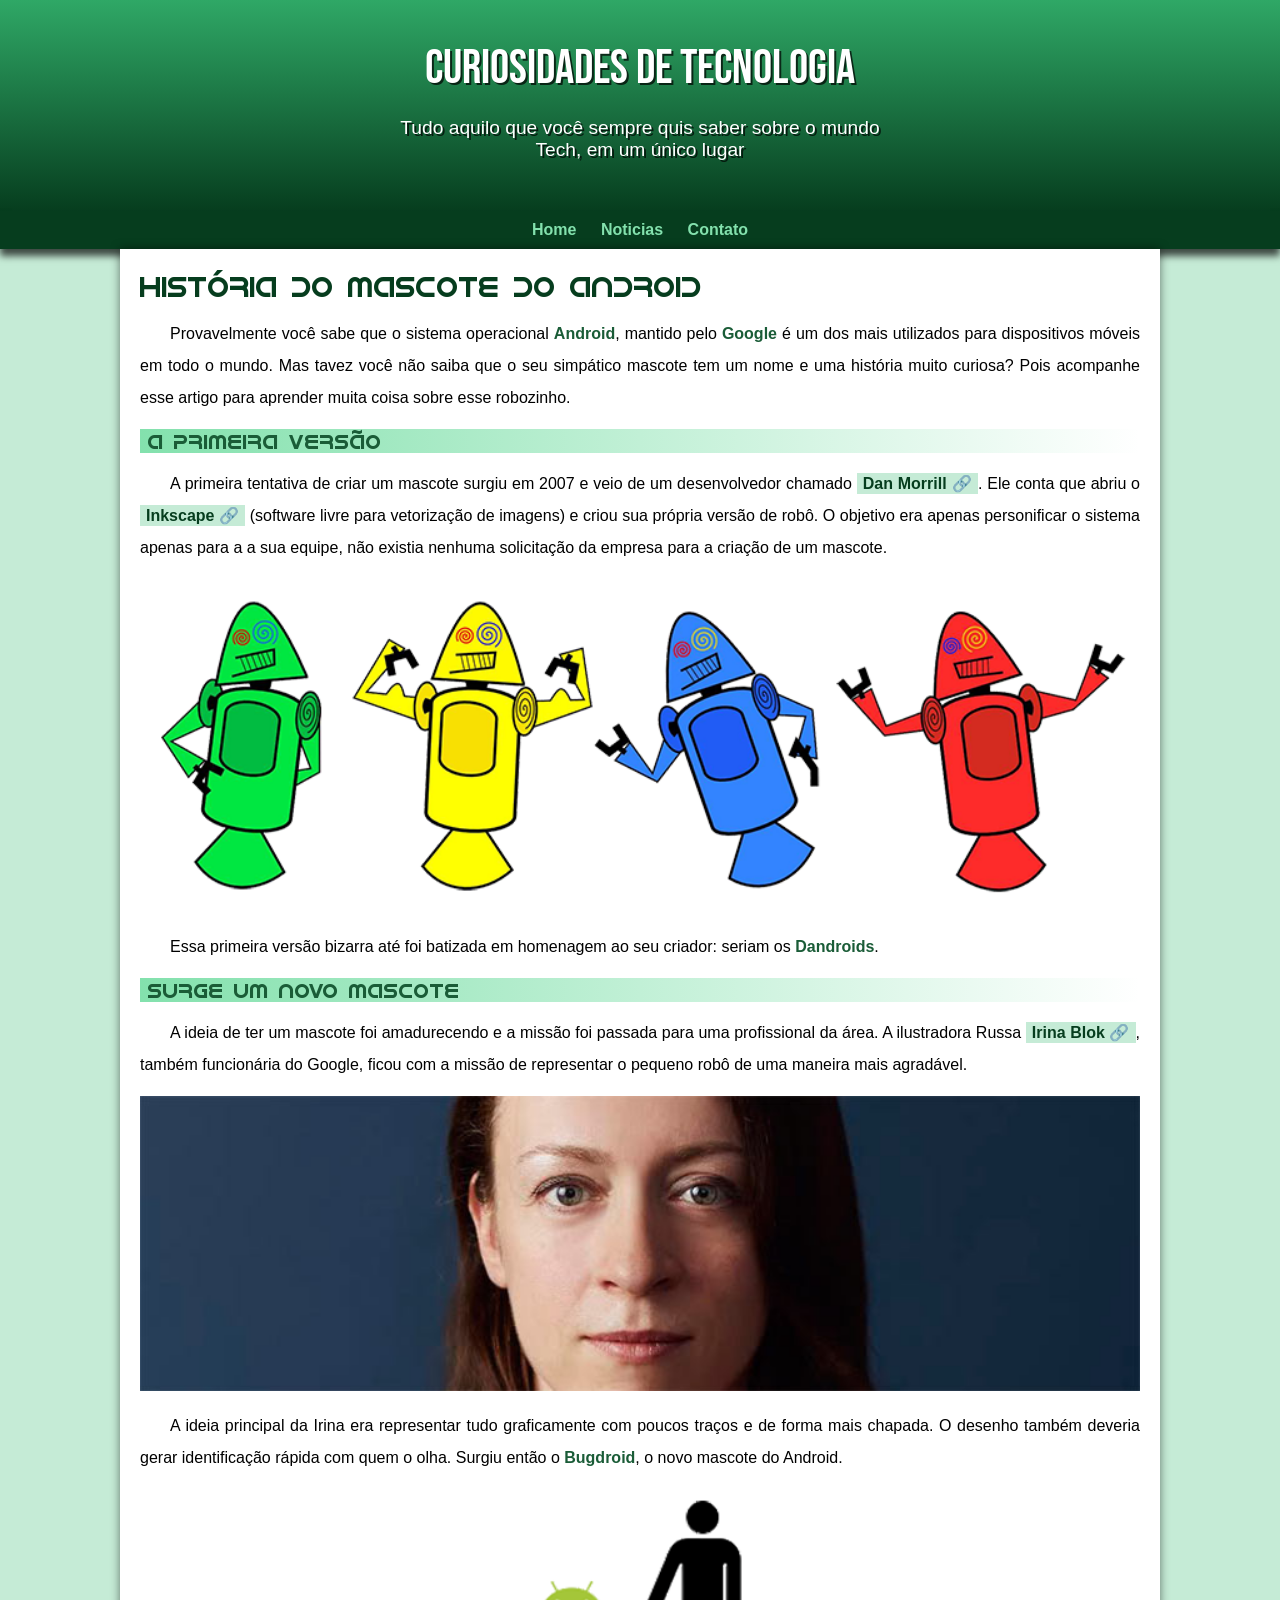
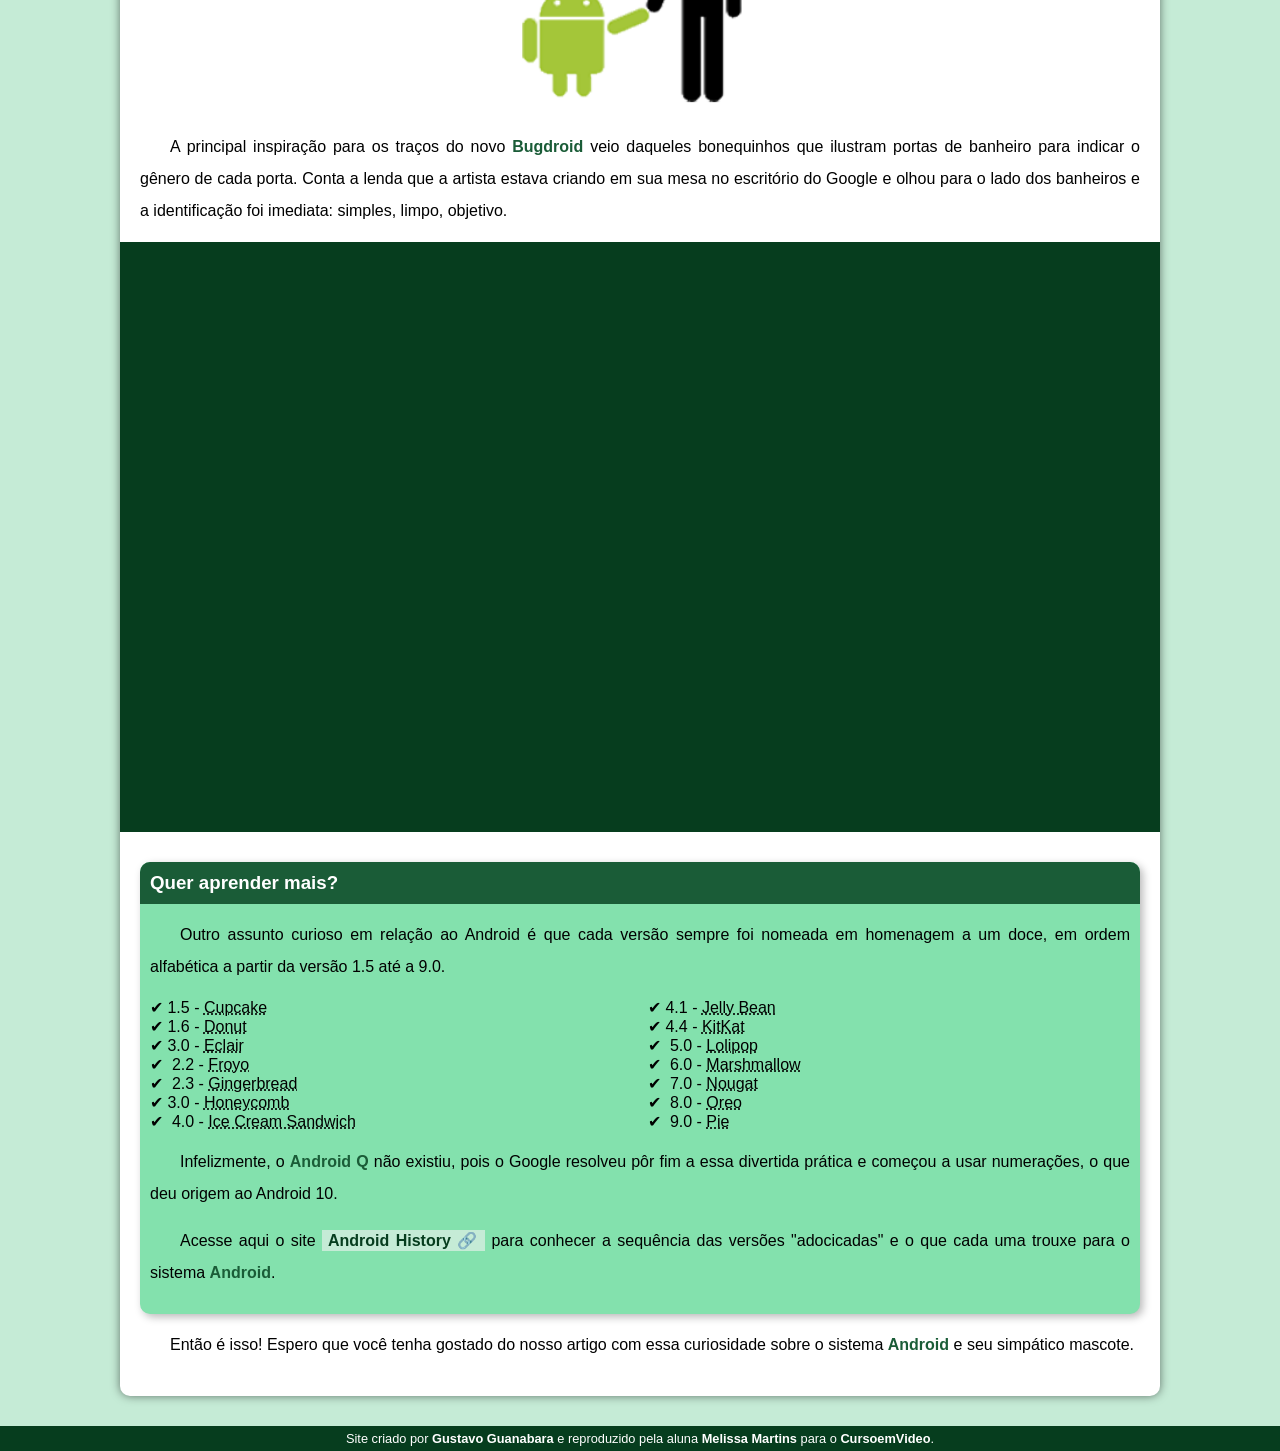
<file: index.html>
<!DOCTYPE html>
<html lang="pt-br">
<head>
    <meta charset="UTF-8">
    <meta name="viewport" content="width=device-width, initial-scale=1.0">
    <title>Como surgiu o mascote do Android</title>
    <link rel="shortcut icon" href="imagens/favicon.ico" type="image/x-icon">
    <link rel="stylesheet" href="estilo/style.css">
</head>
<body>
    <header>
        <h1>Curiosidades de Tecnologia</h1>
        <p>
            Tudo aquilo que você sempre quis saber sobre o mundo Tech, em um único lugar
        </p>
    </header>
    <nav>
        <a href="#">Home</a>
        <a href="#">Noticias</a>
        <a href="#">Contato</a>
    </nav>
    <main>
        <article>
            <h1>História do Mascote do Android</h1>

            <p>Provavelmente você sabe que o sistema operacional <strong>Android</strong>, mantido pelo <strong>Google</strong> é um dos mais utilizados para dispositivos móveis em todo o mundo. Mas tavez você não saiba que o seu simpático mascote tem um nome e uma história muito curiosa? Pois acompanhe esse artigo para aprender muita coisa sobre esse robozinho.</p>

            <h2>A primeira versão</h2>

            <p>A primeira tentativa de criar um mascote surgiu em 2007 e veio de um desenvolvedor chamado <a href="https://androidcommunity.com/dan-morrill-shows-us-the-android-mascot-that-almost-was-20130103/" target="_blank" class="externo">Dan Morrill</a>. Ele conta que abriu o <a href="https://inkscape.org/pt-br/" target="_blank" class="externo">Inkscape</a> (software livre para vetorização de imagens) e criou sua própria versão de robô. O objetivo era apenas personificar o sistema apenas para a a sua equipe, não existia nenhuma solicitação da empresa para a criação de um mascote.</p>

            <picture>
                <source media="(max-width:600px)" srcset="imagens/dan-droids-pq.png">
                <img src="imagens/dan-droids.png" alt="Primeiro mascote do android"></picture>

            <p>Essa primeira versão bizarra até foi batizada em homenagem ao seu criador: seriam os <strong>Dandroids</strong>.</p>

            <h2>Surge um novo mascote</h2>

            <p>A ideia de ter um mascote foi amadurecendo e a missão foi passada para uma profissional da área. A ilustradora Russa <a href="https://www.irinablok.com/" target="_blank" class="externo">Irina Blok</a>, também funcionária do Google, ficou com a missão de representar o pequeno robô de uma maneira mais agradável.</p>

            <picture>
                <source media="(max-width: 600px )" srcset="imagens/irina-blok-pq.jpg">

                <img src="imagens/irina-blok.jpg" alt="Irina Blok, criadora do Bugdroid">
            </picture>

            <p>A ideia principal da Irina era representar tudo graficamente com poucos traços e de forma mais chapada. O desenho também deveria gerar identificação rápida com quem o olha. Surgiu então o <strong>Bugdroid</strong>, o novo mascote do Android.</p>

            <img src="imagens/bugdroid.png" alt="Bugdroid" class="pequena">

            <p>A principal inspiração para os traços do novo <strong>Bugdroid</strong> veio daqueles bonequinhos que ilustram portas de banheiro para indicar o gênero de cada porta. Conta a lenda que a artista estava criando em sua mesa no escritório do Google e olhou para o lado dos banheiros e a identificação foi imediata: simples, limpo, objetivo.</p>

            <div class="video">
                <iframe width="560" height="315" src="https://www.youtube.com/embed/l2UDgpLz20M" title="YouTube video player" frameborder="0" allow="accelerometer; autoplay; clipboard-write; encrypted-media; gyroscope; picture-in-picture; web-share" allowfullscreen></iframe>
                
            </div>
            <aside>
                <h3>Quer aprender mais?</h3>
                <p>Outro assunto curioso em relação ao Android é que cada versão sempre foi nomeada em homenagem a um doce, em ordem alfabética a partir da versão 1.5 até a 9.0.</p>
                <ul>
                    <li>1.5 - <abbr title="Bolo de copo">Cupcake</abbr></li>
                    <li>1.6 - <abbr title="Rosquinha">Donut</abbr></li>
                    <li>3.0 - <abbr title="Bomba">Eclair</abbr></li>
                    <li> 2.2 - <abbr title="Iogurte Congelado">Froyo</abbr></li>
                    <li> 2.3 - <abbr title="Biscoito de Gengibre">Gingerbread</abbr></li>
                    <li>3.0 - <abbr title="Favo de Mel">Honeycomb</abbr></li>
                    <li> 4.0 - <abbr title="Sanduiche de Sorvete">Ice Cream Sandwich</abbr> </li>
                    <li>4.1 - <abbr title="Jujuba">Jelly Bean</abbr></li>
                    <li>4.4 - <abbr title="Kitkat">KitKat</abbr></li>
                    <li> 5.0 - <abbr title="Pirulito">Lolipop</abbr></li>
                    <li> 6.0 - <abbr title="Marshmallow">Marshmallow</abbr></li>
                    <li> 7.0 - <abbr title="Torrone">Nougat</abbr></li>
                    <li> 8.0 - <abbr title="Oreo">Oreo</abbr></li>
                    <li> 9.0 - <abbr title="Torta">Pie</abbr></li>
                </ul>

                <p>Infelizmente, o <strong>Android Q</strong> não existiu, pois o Google resolveu pôr fim a essa divertida prática e começou a usar numerações, o que deu origem ao Android 10.</p>

                <p>Acesse aqui o site <a href="https://www.android.com/intl/en_uk/" target="_blank" class="externo">Android History</a> para conhecer a sequência das versões "adocicadas" e o que cada uma trouxe para o sistema <strong>Android</strong>.</p>
            </aside>
            

            <p>Então é isso! Espero que você tenha gostado do nosso artigo com essa curiosidade sobre o sistema <strong>Android </strong>e seu simpático mascote.</p>
        </article>
    </main>
    <footer>
        <p>Site criado por <a href="https://gustavoguanabara.github.io/" target="_blank" >Gustavo Guanabara</a> e reproduzido pela aluna <a href="https://github.com/MellTins" target="_blank">Melissa Martins</a>  para o <a href="https://www.youtube.com/@CursoemVideo" target="_blank">CursoemVideo</a>.</p>
    </footer>
</body>
</html>
</file>
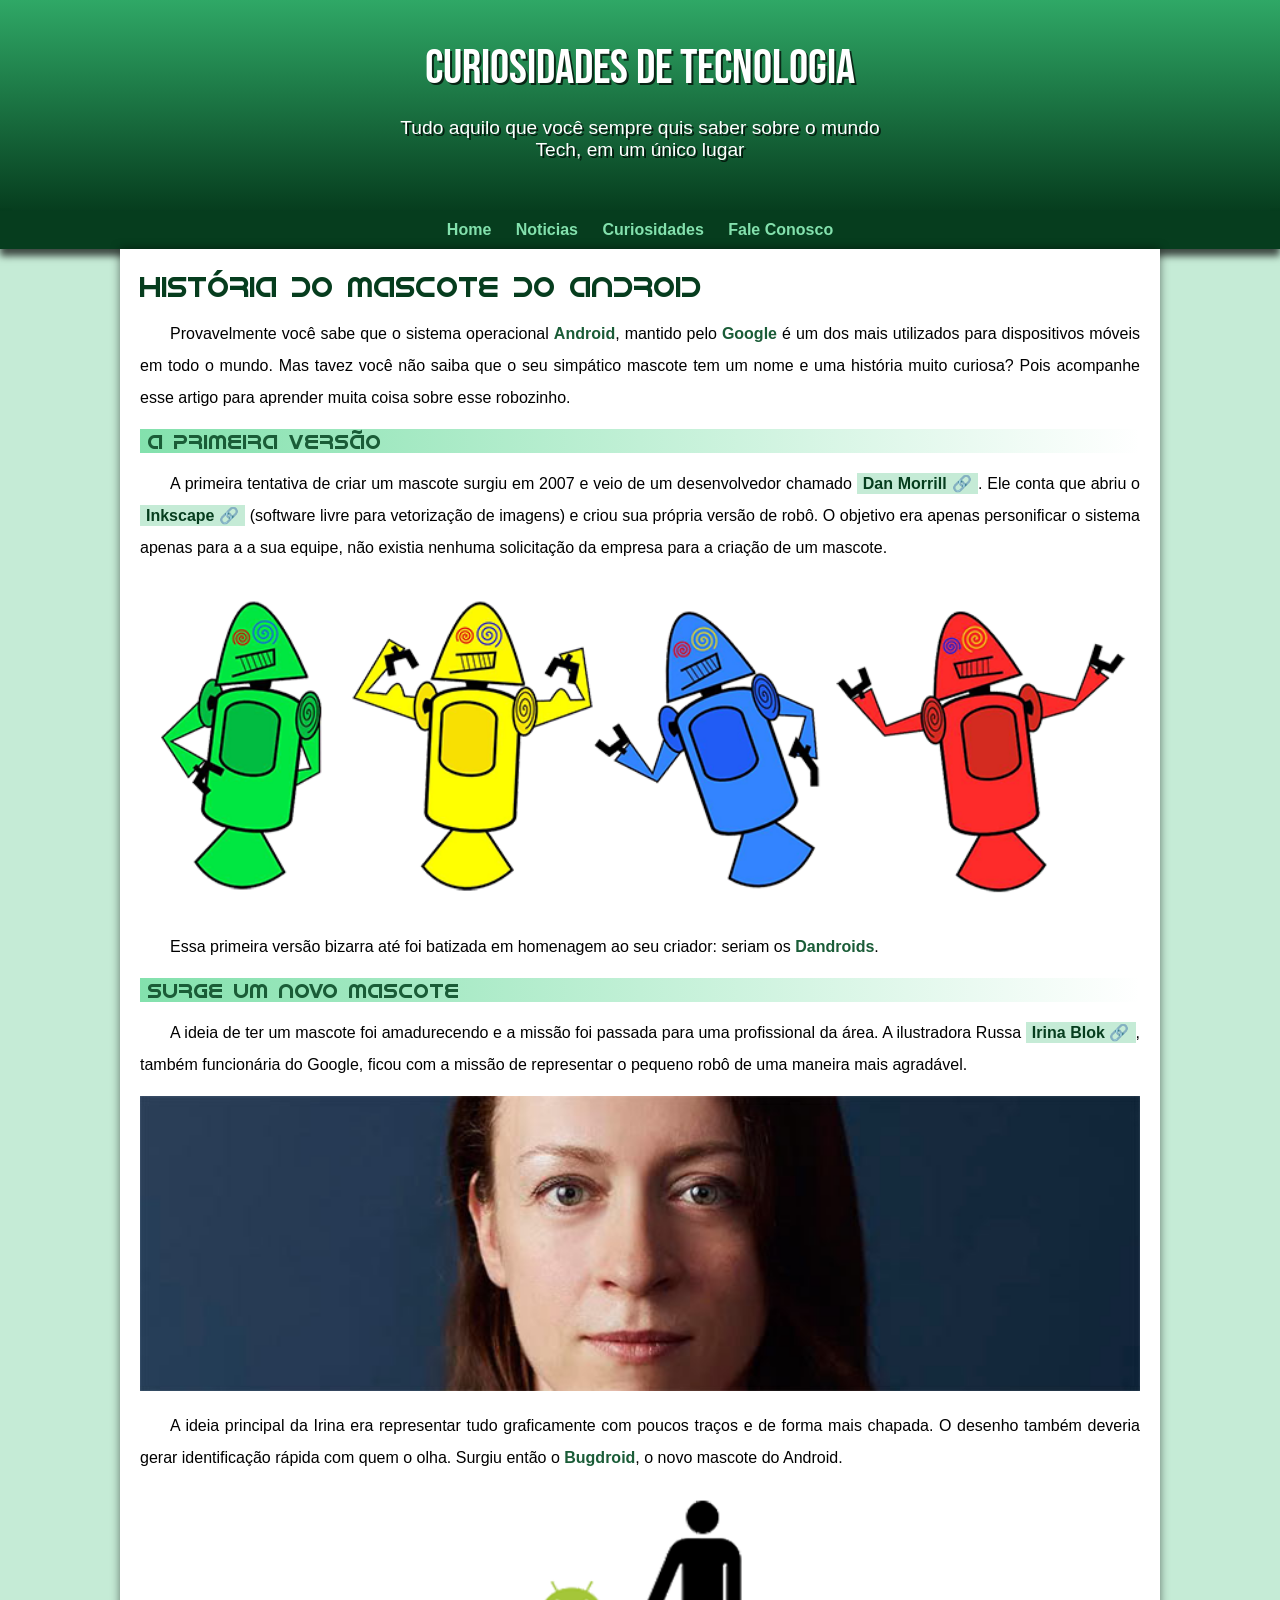
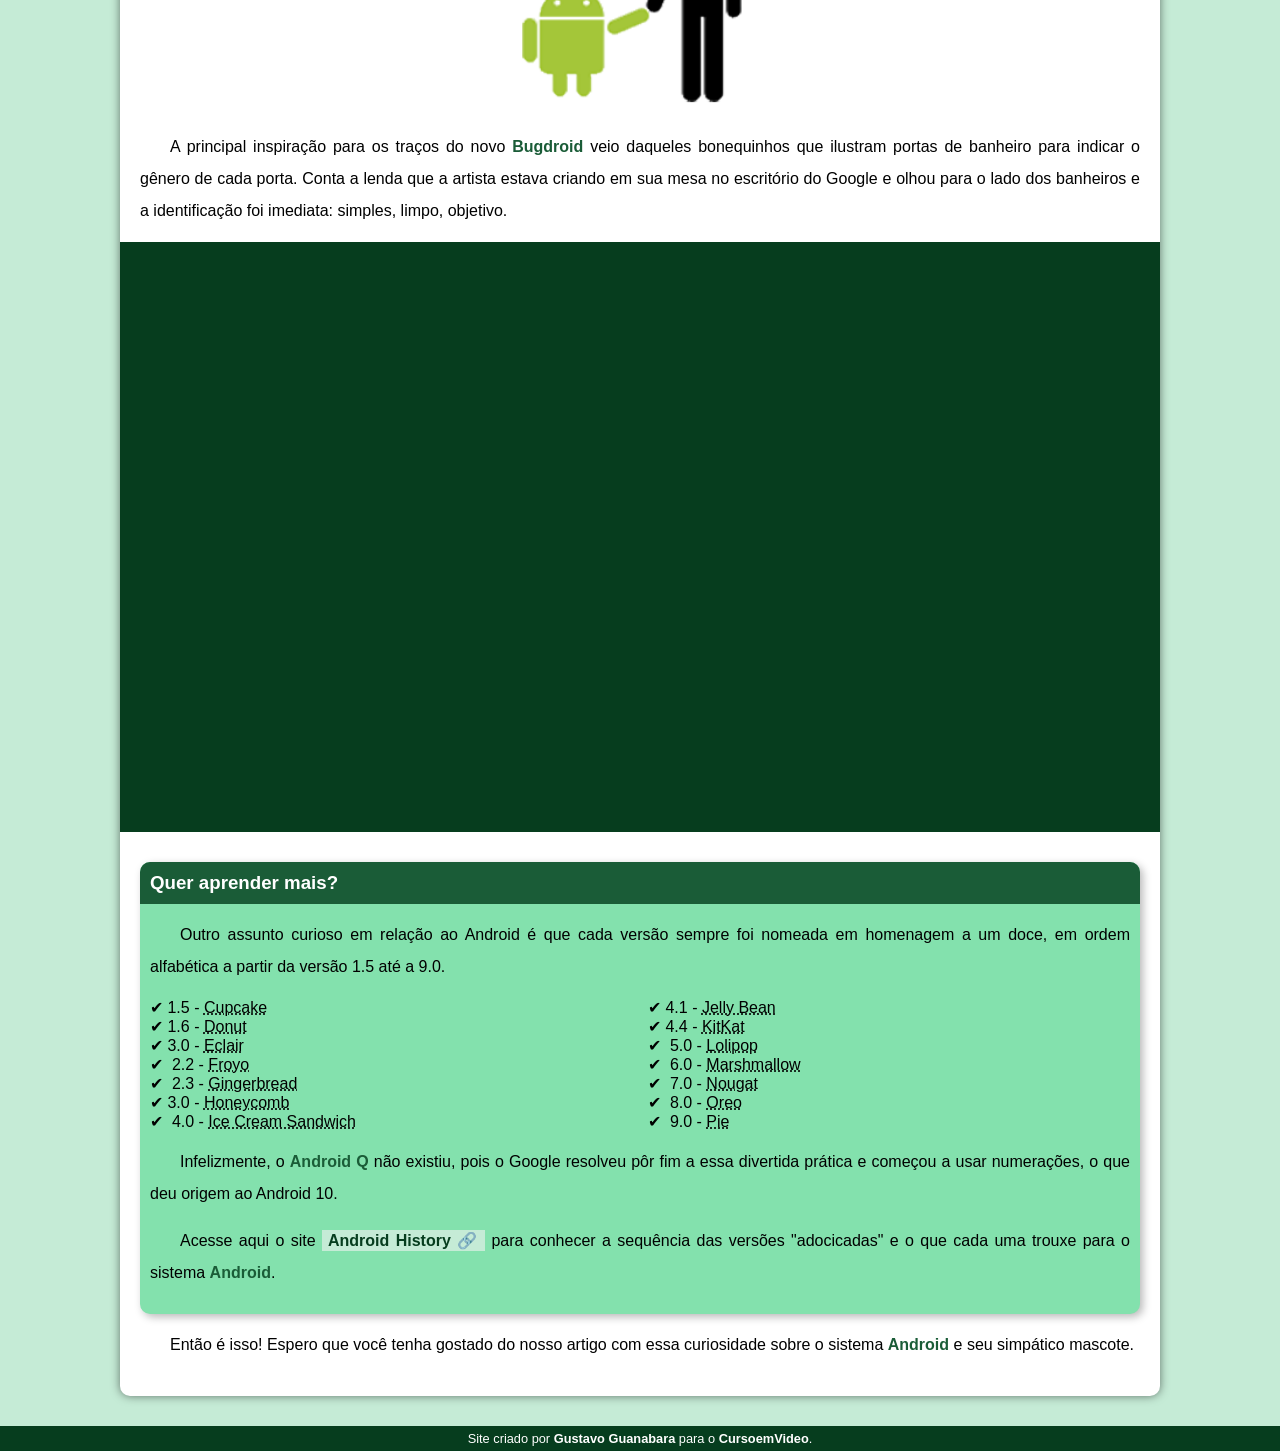
<file: index.html.html>
<!DOCTYPE html>
<html lang="pt-br">
<head>
    <meta charset="UTF-8">
    <meta name="viewport" content="width=device-width, initial-scale=1.0">
    <title>Como surgiu o mascote do Android</title>
    <link rel="shortcut icon" href="imagens/favicon.ico" type="image/x-icon">
    <link rel="stylesheet" href="estilo/style.css">
</head>
<body>
    <header>
        <h1>Curiosidades de Tecnologia</h1>
        <p>
            Tudo aquilo que você sempre quis saber sobre o mundo Tech, em um único lugar
        </p>
    </header>
    <nav>
        <a href="#">Home</a>
        <a href="#">Noticias</a>
        <a href="#">Curiosidades</a>
        <a href="#">Fale Conosco</a>
    </nav>
    <main>
        <article>
            <h1>História do Mascote do Android</h1>

            <p>Provavelmente você sabe que o sistema operacional <strong>Android</strong>, mantido pelo <strong>Google</strong> é um dos mais utilizados para dispositivos móveis em todo o mundo. Mas tavez você não saiba que o seu simpático mascote tem um nome e uma história muito curiosa? Pois acompanhe esse artigo para aprender muita coisa sobre esse robozinho.</p>

            <h2>A primeira versão</h2>

            <p>A primeira tentativa de criar um mascote surgiu em 2007 e veio de um desenvolvedor chamado <a href="https://androidcommunity.com/dan-morrill-shows-us-the-android-mascot-that-almost-was-20130103/" target="_blank" class="externo">Dan Morrill</a>. Ele conta que abriu o <a href="https://inkscape.org/pt-br/" target="_blank" class="externo">Inkscape</a> (software livre para vetorização de imagens) e criou sua própria versão de robô. O objetivo era apenas personificar o sistema apenas para a a sua equipe, não existia nenhuma solicitação da empresa para a criação de um mascote.</p>

            <picture>
                <source media="(max-width:600px)" srcset="imagens/dan-droids-pq.png">
                <img src="imagens/dan-droids.png" alt="Primeiro mascote do android"></picture>

            <p>Essa primeira versão bizarra até foi batizada em homenagem ao seu criador: seriam os <strong>Dandroids</strong>.</p>

            <h2>Surge um novo mascote</h2>

            <p>A ideia de ter um mascote foi amadurecendo e a missão foi passada para uma profissional da área. A ilustradora Russa <a href="https://www.irinablok.com/" target="_blank" class="externo">Irina Blok</a>, também funcionária do Google, ficou com a missão de representar o pequeno robô de uma maneira mais agradável.</p>

            <picture>
                <source media="(max-width: 600px )" srcset="imagens/irina-blok-pq.jpg">

                <img src="imagens/irina-blok.jpg" alt="Irina Blok, criadora do Bugdroid">
            </picture>

            <p>A ideia principal da Irina era representar tudo graficamente com poucos traços e de forma mais chapada. O desenho também deveria gerar identificação rápida com quem o olha. Surgiu então o <strong>Bugdroid</strong>, o novo mascote do Android.</p>

            <img src="imagens/bugdroid.png" alt="Bugdroid" class="pequena">

            <p>A principal inspiração para os traços do novo <strong>Bugdroid</strong> veio daqueles bonequinhos que ilustram portas de banheiro para indicar o gênero de cada porta. Conta a lenda que a artista estava criando em sua mesa no escritório do Google e olhou para o lado dos banheiros e a identificação foi imediata: simples, limpo, objetivo.</p>

            <div class="video">
                <iframe width="560" height="315" src="https://www.youtube.com/embed/l2UDgpLz20M" title="YouTube video player" frameborder="0" allow="accelerometer; autoplay; clipboard-write; encrypted-media; gyroscope; picture-in-picture; web-share" allowfullscreen></iframe>
                
            </div>
            <aside>
                <h3>Quer aprender mais?</h3>
                <p>Outro assunto curioso em relação ao Android é que cada versão sempre foi nomeada em homenagem a um doce, em ordem alfabética a partir da versão 1.5 até a 9.0.</p>
                <ul>
                    <li>1.5 - <abbr title="Bolo de copo">Cupcake</abbr></li>
                    <li>1.6 - <abbr title="Rosquinha">Donut</abbr></li>
                    <li>3.0 - <abbr title="Bomba">Eclair</abbr></li>
                    <li> 2.2 - <abbr title="Iogurte Congelado">Froyo</abbr></li>
                    <li> 2.3 - <abbr title="Biscoito de Gengibre">Gingerbread</abbr></li>
                    <li>3.0 - <abbr title="Favo de Mel">Honeycomb</abbr></li>
                    <li> 4.0 - <abbr title="Sanduiche de Sorvete">Ice Cream Sandwich</abbr> </li>
                    <li>4.1 - <abbr title="Jujuba">Jelly Bean</abbr></li>
                    <li>4.4 - <abbr title="Kitkat">KitKat</abbr></li>
                    <li> 5.0 - <abbr title="Pirulito">Lolipop</abbr></li>
                    <li> 6.0 - <abbr title="Marshmallow">Marshmallow</abbr></li>
                    <li> 7.0 - <abbr title="Torrone">Nougat</abbr></li>
                    <li> 8.0 - <abbr title="Oreo">Oreo</abbr></li>
                    <li> 9.0 - <abbr title="Torta">Pie</abbr></li>
                </ul>

                <p>Infelizmente, o <strong>Android Q</strong> não existiu, pois o Google resolveu pôr fim a essa divertida prática e começou a usar numerações, o que deu origem ao Android 10.</p>

                <p>Acesse aqui o site <a href="https://www.android.com/intl/en_uk/" target="_blank" class="externo">Android History</a> para conhecer a sequência das versões "adocicadas" e o que cada uma trouxe para o sistema <strong>Android</strong>.</p>
            </aside>
            

            <p>Então é isso! Espero que você tenha gostado do nosso artigo com essa curiosidade sobre o sistema <strong>Android </strong>e seu simpático mascote.</p>
        </article>
    </main>
    <footer>
        <p>Site criado por <a href="https://gustavoguanabara.github.io/" target="_blank" >Gustavo Guanabara</a> para o <a href="https://www.youtube.com/@CursoemVideo" target="_blank">CursoemVideo</a>.</p>
    </footer>
</body>
</html>
</file>
<file: estilo/style.css>
@charset "UTF-8";
@import url('https://fonts.googleapis.com/css2?family=Bebas+Neue&display=swap');
@font-face {
    font-family: 'android';
    src: url('../fontes/idroid.otf') format('opentype');
    font-weight: normal;
}

:root {
 --cor0: #c5ebd6;
 --cor1: #83e1ad;
 --cor2: #3ddc84;
 --cor3: #2fa866;
  --cor4:#1a5c37;
  --cor5:#063d1e;

  --fonte-padrao: Arial,Verdana, Helvetica, sans-serif;
  --fonte-destaque: 'Bebas Neue', sans-serif;
  --fonte-android: 'android',cursive;
}
* {
    margin: 0px;
    padding: 0px;
}

body {
    background-color:var(--cor0) ;
    font-family: var(--fonte-padrao);   
}

a.externo::after{
    content: '\00A0\1F517';
}

header {
    background-image:linear-gradient(to bottom, var(--cor3), var(--cor5));
    min-height: 150px;
    text-align: center;
    padding-top: 40px;
    
}

header > h1 {
    color: white;
    font-family: var(--fonte-destaque);
    font-size: 3em;
    font-weight: normal;
    margin-bottom: 20px;
    text-shadow: 2px 2px 0px rgba(0, 0, 0, 0.705);
    
   
}
header > p {
    font-family: var(--fonte-padrao);
    font-size: 1.2em;
    color: white;
    padding-right: 10px;
    padding-left: 10px;
    max-width: 500px;
    margin: auto;
    padding-bottom: 50px;
    text-shadow: 2px 2px 0px rgba(0, 0, 0, 0.705);

}

nav {
    background-color: var(--cor5);
    padding: 10px;
    box-shadow: 0px 7px 7px rgba(0, 0, 0, 0.686);
    text-align: center;
    ;
}

nav > a{
    color: var(--cor1);
    padding: 10px;
    border-radius: 5px;
    text-decoration: none;
    font-weight: bold;
    transition-duration: 0.5s;
    
}
nav > a:hover {
    background-color: var(--cor3);
    color: var(--cor5);
    padding: 5px;
}
main {
    background-color: white;
    min-width: 300px;
    max-width: 1000px;
    margin: auto;
    margin-bottom: 30px;
    padding: 20px;
    box-shadow: 0px 0px 10px rgba(0, 0, 0, 0.51);
    border-bottom-left-radius: 10px;
    border-bottom-right-radius: 10px;
}
main h1 {
    color: var(--cor5);
    font-family: var(--fonte-android);
    font-weight: normal;
    font-size: 1.8em;
}

main h2 {
 font-family: var(--fonte-android);
 color: var(--cor4);
 font-size: 1.3em;
 font-weight: normal;
 background-image: linear-gradient(to right, var(--cor1),transparent);
 text-indent: 8px
 ;
}

main p {
    margin: 15px 0px;
    text-align: justify;
    text-indent: 30px;
    font-size: 1em;
    line-height: 2em;
}

main strong {
    color: var(--cor4);
    font-weight: bold;
   
}

main a {
    text-decoration: none;
    font-weight: bold;
    color: var(--cor5);
    background-color: var(--cor0);
    padding: 2px 6px;
}
main a:hover {
    text-decoration: underline;
    color: var(--cor4);
}

main img {
    width: 100%;
}
main img.pequena{
    max-width: 350px;
    margin: auto;
    display: block;
}

div.video {
 background-color: var(--cor5);
 margin: 0px -20px 30px -20px;
padding: 20px;
padding-bottom: 57%;
position: relative;}

div.video > iframe {
    position: absolute;
    top: 5%;
    left: 5%;
    width: 90%;
    height: 90%;
}

aside {
    background-color: var(--cor1);
    padding: 10px;
    border-radius: 10px;
    box-shadow: 3px 3px 8px rgba(0, 0, 0, 0.278);
}

aside > h3 {
    background-color: var(--cor4);
    color: white;
    padding: 10px;
    margin: -10px -10px 0px -10px;
    border-radius: 10px 10px 0px 0px;
}

aside > ul {
    list-style-type: '\2714\00A0';
    /* 00A0 cria um espaço depois do emoji */
    list-style-position: inside;
    columns: 2;
}
footer {
    background-color: var(--cor5);
color: white;
text-align: center;
font-size: 0.8em;
padding: 5px;}

footer a {
    color: white;
    font-weight: bolder;
    text-decoration: none;
}
footer a:hover {
    text-decoration: underline;
    color: var(--cor1);
}
</file>
